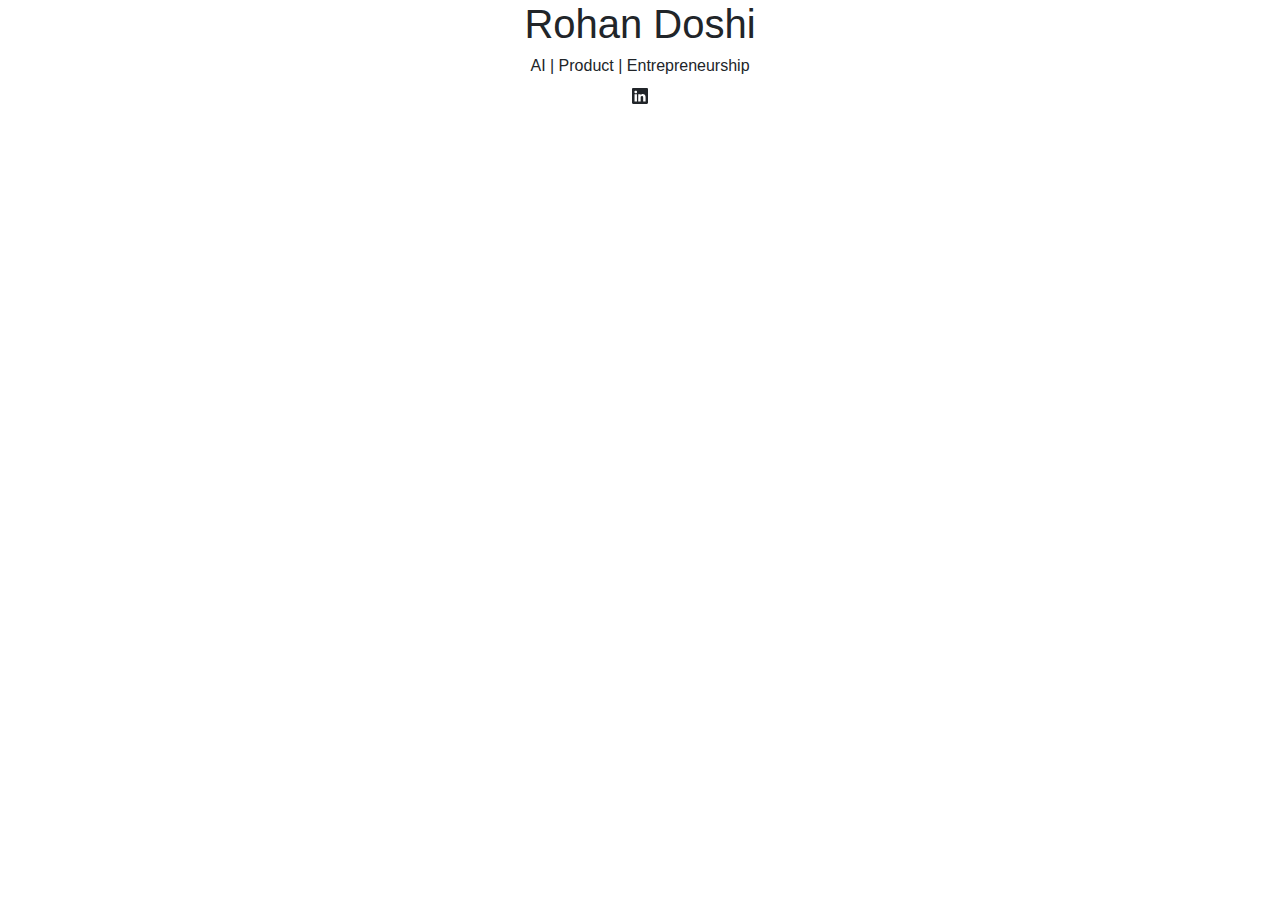
<file: index.html>
<!doctype html>
<html lang="en">
  <head>
    <!-- Required meta tags -->
    <meta charset="utf-8">
    <meta name="viewport" content="width=device-width, initial-scale=1, shrink-to-fit=no">

    <!-- Bootstrap CSS -->
    <link rel="stylesheet" href="https://stackpath.bootstrapcdn.com/bootstrap/4.3.1/css/bootstrap.min.css" integrity="sha384-ggOyR0iXCbMQv3Xipma34MD+dH/1fQ784/j6cY/iJTQUOhcWr7x9JvoRxT2MZw1T" crossorigin="anonymous">

    <title>Hello, world!</title>
  </head>
  <body>
    <div class="container text-center">
        <h1>Rohan Doshi</h1>
        <h6>AI | Product | Entrepreneurship</h6>
        <svg xmlns="http://www.w3.org/2000/svg" width="16" height="16" fill="currentColor" class="bi bi-linkedin" viewBox="0 0 16 16">
        <path d="M0 1.146C0 .513.526 0 1.175 0h13.65C15.474 0 16 .513 16 1.146v13.708c0 .633-.526 1.146-1.175 1.146H1.175C.526 16 0 15.487 0 14.854V1.146zm4.943 12.248V6.169H2.542v7.225h2.401zm-1.2-8.212c.837 0 1.358-.554 1.358-1.248-.015-.709-.52-1.248-1.342-1.248-.822 0-1.359.54-1.359 1.248 0 .694.521 1.248 1.327 1.248h.016zm4.908 8.212V9.359c0-.216.016-.432.08-.586.173-.431.568-.878 1.232-.878.869 0 1.216.662 1.216 1.634v3.865h2.401V9.25c0-2.22-1.184-3.252-2.764-3.252-1.274 0-1.845.7-2.165 1.193v.025h-.016a5.54 5.54 0 0 1 .016-.025V6.169h-2.4c.03.678 0 7.225 0 7.225h2.4z"/>
        </svg>


    </div>


    <!-- Optional JavaScript -->
    <!-- jQuery first, then Popper.js, then Bootstrap JS -->
    <script src="https://code.jquery.com/jquery-3.3.1.slim.min.js" integrity="sha384-q8i/X+965DzO0rT7abK41JStQIAqVgRVzpbzo5smXKp4YfRvH+8abtTE1Pi6jizo" crossorigin="anonymous"></script>
    <script src="https://cdnjs.cloudflare.com/ajax/libs/popper.js/1.14.7/umd/popper.min.js" integrity="sha384-UO2eT0CpHqdSJQ6hJty5KVphtPhzWj9WO1clHTMGa3JDZwrnQq4sF86dIHNDz0W1" crossorigin="anonymous"></script>
    <script src="https://stackpath.bootstrapcdn.com/bootstrap/4.3.1/js/bootstrap.min.js" integrity="sha384-JjSmVgyd0p3pXB1rRibZUAYoIIy6OrQ6VrjIEaFf/nJGzIxFDsf4x0xIM+B07jRM" crossorigin="anonymous"></script>
  </body>
</html>
</file>
